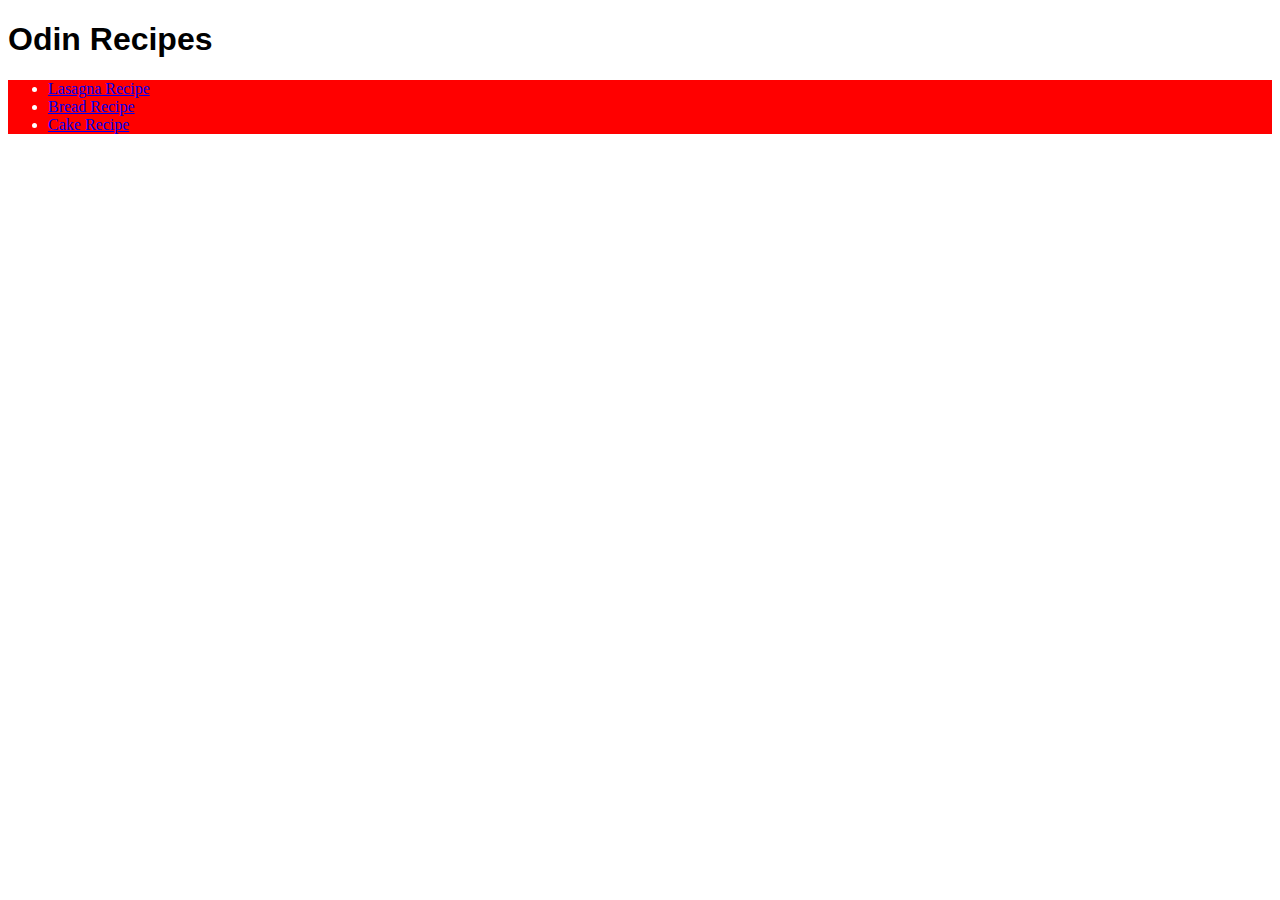
<file: index.html>
<!DOCTYPE html>
<html>
    <head>
        <title>Recipes</title>
        <meta charset="UTF-8">
        <link rel="stylesheet" href="style.css">
    </head>
    <body>
        <h1>Odin Recipes</h1>
        <ul id="recipeList">
            <li><a href="./recipes/lasagna.html">Lasagna Recipe</a></li>
            <li><a href="./recipes/bread.html">Bread Recipe</a></li>
            <li><a href="./recipes/cake.html">Cake Recipe</a></li>
        </ul>
    </body>
</html>
</file>
<file: style.css>
/* This file is linked to index.html */
#recipeList {
    color: white;
    background-color: red;
}
.steps {
    color: blueviolet;
    background-color: gray;
}
.Ingredients {
    color: gray;
    background-color: black;
}
h1 {
    font-family: 'Lucida Sans', 'Lucida Sans Regular', 'Lucida Grande', 'Lucida Sans Unicode', Geneva, Verdana, sans-serif;
}
p {
    border: 40 px;
    border-style: dashed;
    border-color: cadetblue;
}
</file>
